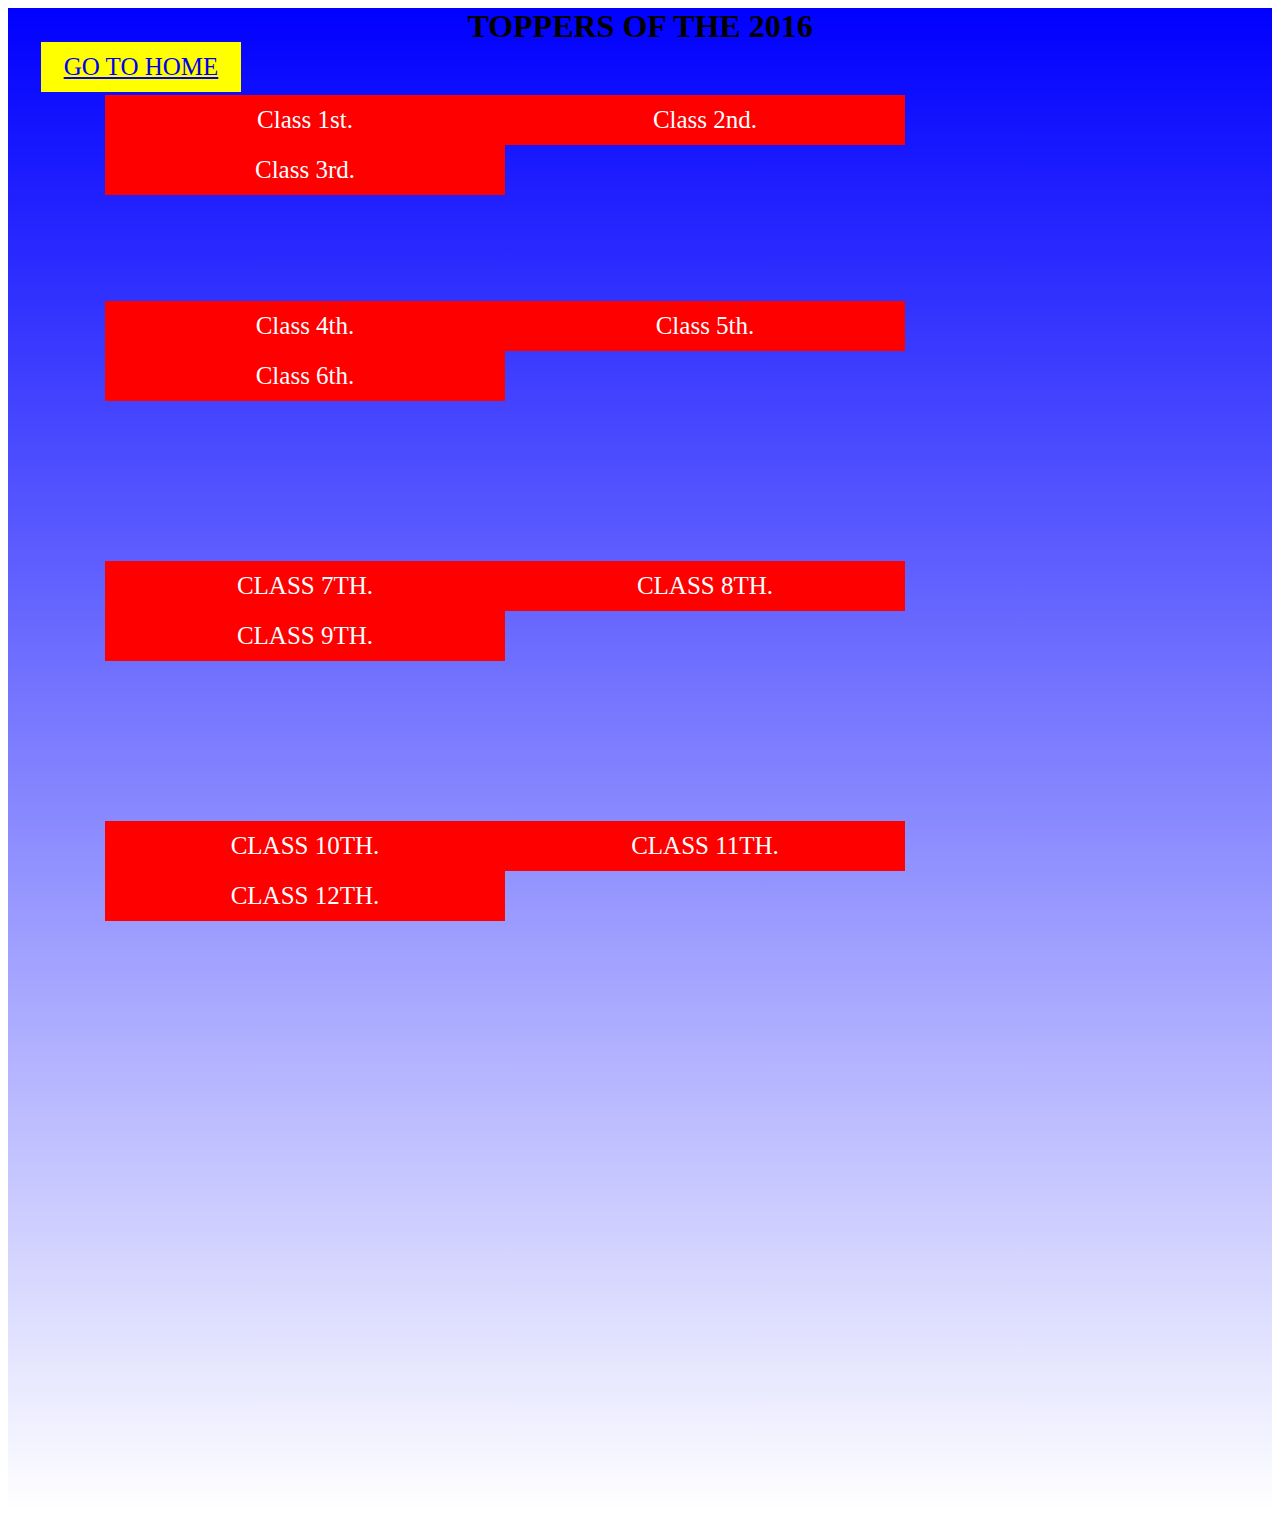
<file: 2016.html>
<html>
<style>
.topp{background: linear-gradient(blue,white);
width:100%; height:170%;
}
.topper{height:100px;margin:0px auto;position:absolute;top:20px;left:100px}
.topper ul{
	padding:5px;
	}
.topper ul li{
        float:left;
		background-color:red;
		color:white;
		width:400px;
		height:50px;
		line-height:50px;
		font-size:25px;
		list-style:none;
		text-align:center;
}
.topper ul li ul{
        display:none;}
.topper ul li:hover >ul{display:block;}
.topper ul li:hover{
        background-color:black;
		opacity:0.9;
		}
		
		
.fourth{height:100px;margin:0px auto;position:absolute;top:280px;left:100px}
.fourth ul{
	padding:5px;
	}
.fourth ul li{
        float:left;
		background-color:red;
		color:white;
		width:400px;
		height:50px;
		line-height:50px;
		font-size:25px;
		list-style:none;
		text-align:center;
}
.fourth ul li ul{
        display:none;}
.fourth ul li:hover >ul{display:block;}
.fourth ul li:hover{
        background-color:black;
		opacity:0.9;
		}
.seventh {height:100px;margin:0px auto;position:absolute;top:540px;left:100px}
.seventh ul{
	padding:5px;
	}
.seventh ul li{
        float:left;
		background-color:red;
		color:white;
		width:400px;
		height:50px;
		line-height:50px;
		font-size:25px;
		list-style:none;
		text-align:center;
}
.seventh ul li ul{
        display:none;}
.seventh ul li:hover >ul{display:block;}
.seventh ul li:hover{
        background-color:black;
		opacity:0.9;
		}
.tenth{height:100px;margin:0px auto;position:absolute;top:800px;left:100px}
.tenth ul{
	padding:5px;
	}
.tenth ul li{
        float:left;
		background-color:red;
		color:white;
		width:400px;
		height:50px;
		line-height:50px;
		font-size:25px;
		list-style:none;
		text-align:center;
}
.tenth ul li ul{
        display:none;}
.tenth ul li:hover >ul{display:block;}
.tenth ul li:hover{
        background-color:black;
		opacity:0.9;
		}
.menu ul li:hover >ul{display:block;}
.menu{height:	100px;margin:5px auto;position:absolute;top:20px;left:40px}
.menu ul{padding:1px;}
.menu ul li{
	float:right;
	background-color:yellow;
	color:black;
	width:200px;
	height:50px;
	line-height:50px;
	font-size:25px;
	list-style:none;
	text-align:center; }
.menu ul li:hover{background-color: lime;
opacity:0.9;}		
		
</style>
<body>
<header class="topp">
<center><h1>TOPPERS OF THE 2016</h1></center>
<nav>
<div class=topper>
	<br><br><br/><ul>
	<li>Class 1st.
	<ul>
	    <li>FIRST-VANSH AGRAWAL</li>
	    <li>SECOND-MOHIT KUMAR</LI>
		<li>THIRD-YESH YADAV</li>
	</ul>
	</li>
	<li>Class 2nd.
	<ul>
	    <li>FIRST-RAHUL</li>
		<li>SECOND-HARIOM SHARMA</li>
		<li>THIRD-RAM</li>
	</UL>
	</li>
	<li>Class 3rd.
	<ul>
	    <li>FIRST-GOPAL</li>
		<li>SECOND-ROHIT SHARMA</li>
		<li>THIRD-RAMVEER SHING</li>
	</UL>
	</li>
	</ul>
</div>
</nav>
<nav>
<div class=fourth>
    <ul>
	<li>Class 4th.
	<ul>
	    <li>FIRST-GOPAL</li>
		<li>SECOND-ROHIT SHARMA</li>
		<li>THIRD-RAMVEER SHING</li>
	</UL>
	</li>
	<li>Class 5th.
	<ul>
	    <li>FIRST-GOPAL</li>
		<li>SECOND-ROHIT SHARMA</li>
		<li>THIRD-RAMVEER SHING</li>
	</UL>
	</li>
	<li>Class 6th.
	<ul>
	    <li>FIRST-GOPAL</li>
		<li>SECOND-ROHIT SHARMA</li>
		<li>THIRD-RAMVEER SHING</li>
	</UL>
	</li>
	</ul>
</div>
</nav>
<nav>
<div class=seventh>
    <ul>
	<li>CLASS 7TH.
	<ul>
	    <li>FIRST-GOPAL</li>
		<li>SECOND-ROHIT SHARMA</li>
		<li>THIRD-RAMVEER SHING</li>
	</UL>
	</li>
    <LI>CLASS 8TH.
	<ul>
	    <li>FIRST-GOPAL</li>
		<li>SECOND-ROHIT SHARMA</li>
		<li>THIRD-RAMVEER SHING</li>
	</UL>
	</li>
	<LI>CLASS 9TH.
	<ul>
	    <li>FIRST-GOPAL</li>
		<li>SECOND-ROHIT SHARMA</li>
		<li>THIRD-RAMVEER SHING</li>
	</UL>
	</li>
	</ul>
</div>
</nav>
<nav>
<div class=tenth>
    <ul>
	<li>CLASS 10TH.
	<ul>
	    <li>FIRST-GOPAL</li>
		<li>SECOND-ROHIT SHARMA</li>
		<li>THIRD-RAMVEER SHING</li>
	</UL>
	</li>	
    <LI>CLASS 11TH.
	<ul>
	    <li>FIRST-GOPAL</li>
		<li>SECOND-ROHIT SHARMA</li>
		<li>THIRD-RAMVEER SHING</li>
	</UL>
	</li>
	
	<LI>CLASS 12TH.
	<ul>
	    <li>FIRST-GOPAL</li>
		<li>SECOND-ROHIT SHARMA</li>
		<li>THIRD-RAMVEER SHING</li>
	</UL>
	</li>
	</ul>
</div>
</nav>
</header>
</body>
<nav><div class="Menu">
<ul>
	    <li><a href=" website.html">GO TO HOME</li>
</ul>
</html>
</file>
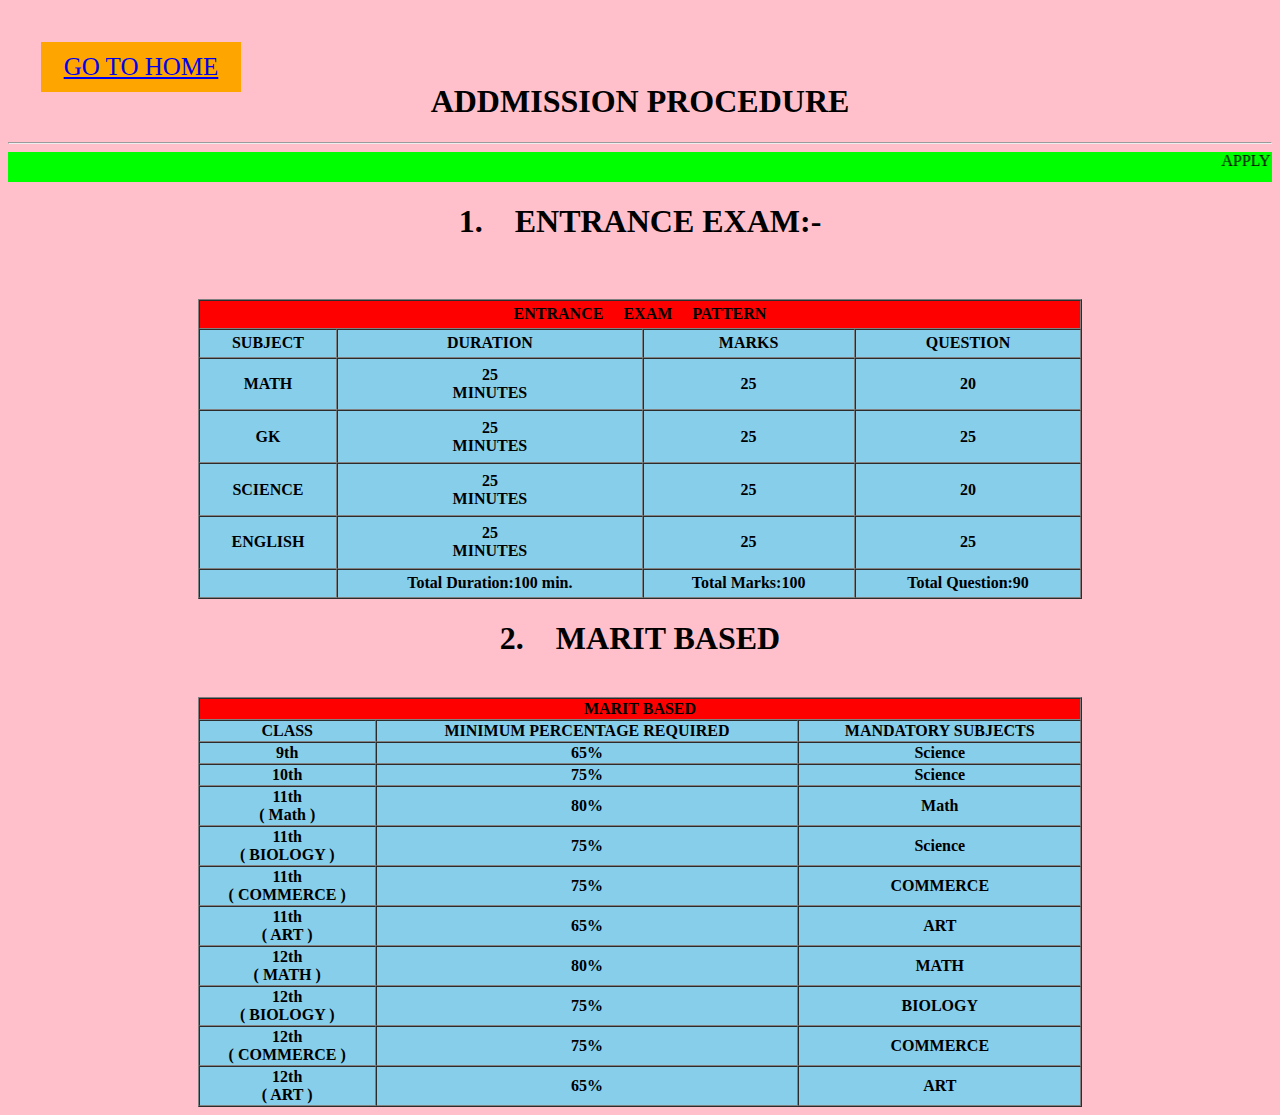
<file: addprocedure.html>
<html>
<head>
<style>
.menu ul li:hover >ul{display:block;}
.menu{height:	100px;margin:5px auto;position:absolute;top:20px;left:40px}
.menu ul{padding:1px;}
.menu ul li{
	float:right;
	background:orange;
	color:black;
	width:200px;
	height:50px;
	line-height:50px;
	font-size:25px;
	list-style:none;
	text-align:center; }
.menu ul li:hover{background-color: lime;
opacity:0.9;}

</style></head>

<body bgcolor="pink">


<br><br><br/>

<center><h1>ADDMISSION   PROCEDURE</h1></center><hr>
<marquee bgcolor="lime"height="30px">APPLY NOW</marquee>
<center><h1>1.&emsp;ENTRANCE   EXAM:-<br>&emsp;&emsp;<span style="padding-left:100px";></H1></center>
<center><table border height="300px"width="70%" cellspacing="0"bgcolor="skyblue"></center>
<tr>
<th colspan="4"bgcolor="red">ENTRANCE &emsp;EXAM &emsp;PATTERN</th>
</tr>
<tr>
<th>SUBJECT</th>
<th>DURATION</th>
<th>MARKS</th>
<th>QUESTION</th>
</tr>
<tr>
   <th>MATH</th>
   <th>25<BR>MINUTES</th>
   <th>25</th>
   <th>20</th>
</tr>
<tr>
   <th>GK</th>
   <th>25<BR>MINUTES</th>
   <th>25</th>
   <th>25</th>
</tr>
<tr>
   <th>SCIENCE</th>
   <th>25<BR>MINUTES</th>
   <th>25</th>
   <th>20</th>
</tr>
<tr>
   <th>ENGLISH</th>
   <th>25<BR>MINUTES</th>
   <th>25</th>
   <th>25</th>
</tr>
<tr>
<th></th>
<th>Total Duration:100 min.</th>
<th>Total Marks:100</th>
<th>Total Question:90</th>
</tr>
</table>

<h1>2.&emsp;MARIT BASED</h1><br>
<table border height="300px"width="70%"cellspacing="0"bgcolor="skyblue">
<tr>
<th colspan="3"bgcolor="red">MARIT BASED</TH></tr>
<th>CLASS</th>
<th>MINIMUM PERCENTAGE REQUIRED</th>
<th>MANDATORY SUBJECTS</th>
</tr>
<tr>
<th>9th</th>
<th>65%</th>
<th>Science</th>
</tr>
<tr>
<th>10th</th>
<th>75%</th>
<th>Science</th>
</tr>
<tr>
<th>11th<br>( Math )</th>
<th>80%</th>
<th>Math</th>
</tr>
<tr>
<th>11th<br>( BIOLOGY )</th>
<th>75%</th>
<th>Science</th>
</tr>
<tr>
<th>11th<br>( COMMERCE )</th>
<th>75%</th>
<th>COMMERCE</th>
</tr>
<tr>
<th>11th<br>( ART )</th>
<th>65%</th>
<th>ART</th>
</tr>
<tr>
<th>12th <br>( MATH )</th>
<th>80%</th>
<th>MATH</th>
</tr>
<tr>
<th>12th<BR>( BIOLOGY )</th>
<th>75%</th>
<th>BIOLOGY</th>
</tr>
<tr>
<th>12th<BR>( COMMERCE )</th>
<th>75%</th>
<th>COMMERCE</th>
</tr>
<tr>
<th>12th<BR>( ART )</th>
<th>65%</th>
<th>ART</th>
</tr>
</TABLE>
</body>
<nav><div class="Menu">
<ul>
	    <li><a href=" website.html">GO TO HOME</li>
</ul>
</html>
</file>
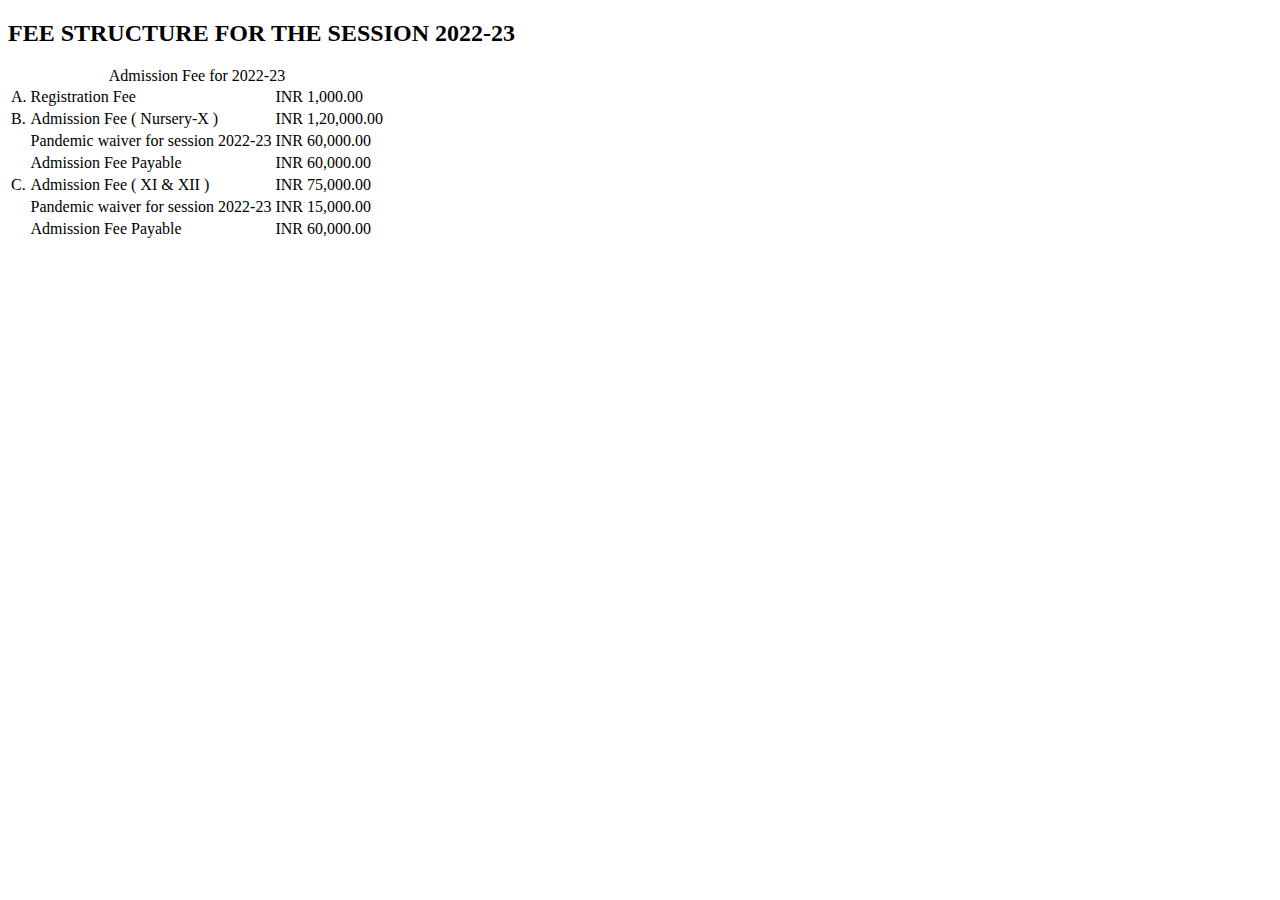
<file: Fee_Stucture.html>
<!DOCTYPE html>
<html lang="en">
<head>
    <meta charset="UTF-8">
    <meta http-equiv="X-UA-Compatible" content="IE=edge">
    <meta name="viewport" content="width=device-width, initial-scale=1.0">
    <title>Fee Stucture</title>
    <link href="C:\Users\laxmi\OneDrive\Desktop\website\WEBSITE DOC.and PAGES\mobilescreen.css" rel="stylesheet"/>    
    <link href="C:\Users\laxmi\OneDrive\Desktop\website\WEBSITE DOC.and PAGES\paliwal.css" rel="stylesheet"/>
</head>
<body>
    <h2 class="fee_lable">FEE STRUCTURE FOR THE SESSION 2022-23</h2>

    <table class="table">
        
        <caption class="fee_heading">Admission Fee for 2022-23</caption>
        
        <tr class="r1">
            <td>A.</td>
            <td>Registration Fee</td>
            <td>INR 1,000.00</td>
        </tr>
        <tr class="r2">
            <td>B.</td>
            <td>Admission Fee ( Nursery-X )</td>
            <td>INR 1,20,000.00</td>
        </tr>
        <tr class="r1">
            <td></td>
            <td>Pandemic waiver for session 2022-23</td>
            <td>INR 60,000.00</td>
        </tr>
        <tr class="r2">
            <td></td>
            <td>Admission Fee Payable</td>
            <td>INR 60,000.00</td>
        </tr>
        <tr class="r1">
            <td>C.</td>
            <td>Admission Fee ( XI & XII )</td>
            <td>INR 75,000.00</td>
        </tr>
        <tr class="r2">
            <td></td>
            <td>Pandemic waiver for session 2022-23</td>
            <td>INR 15,000.00</td>
        </tr>
        <tr class="r1">
            <td></td>
            <td>Admission Fee Payable</td>
            <td>INR 60,000.00</td>
        </tr>
</table>

    


</body>
</html>
</file>
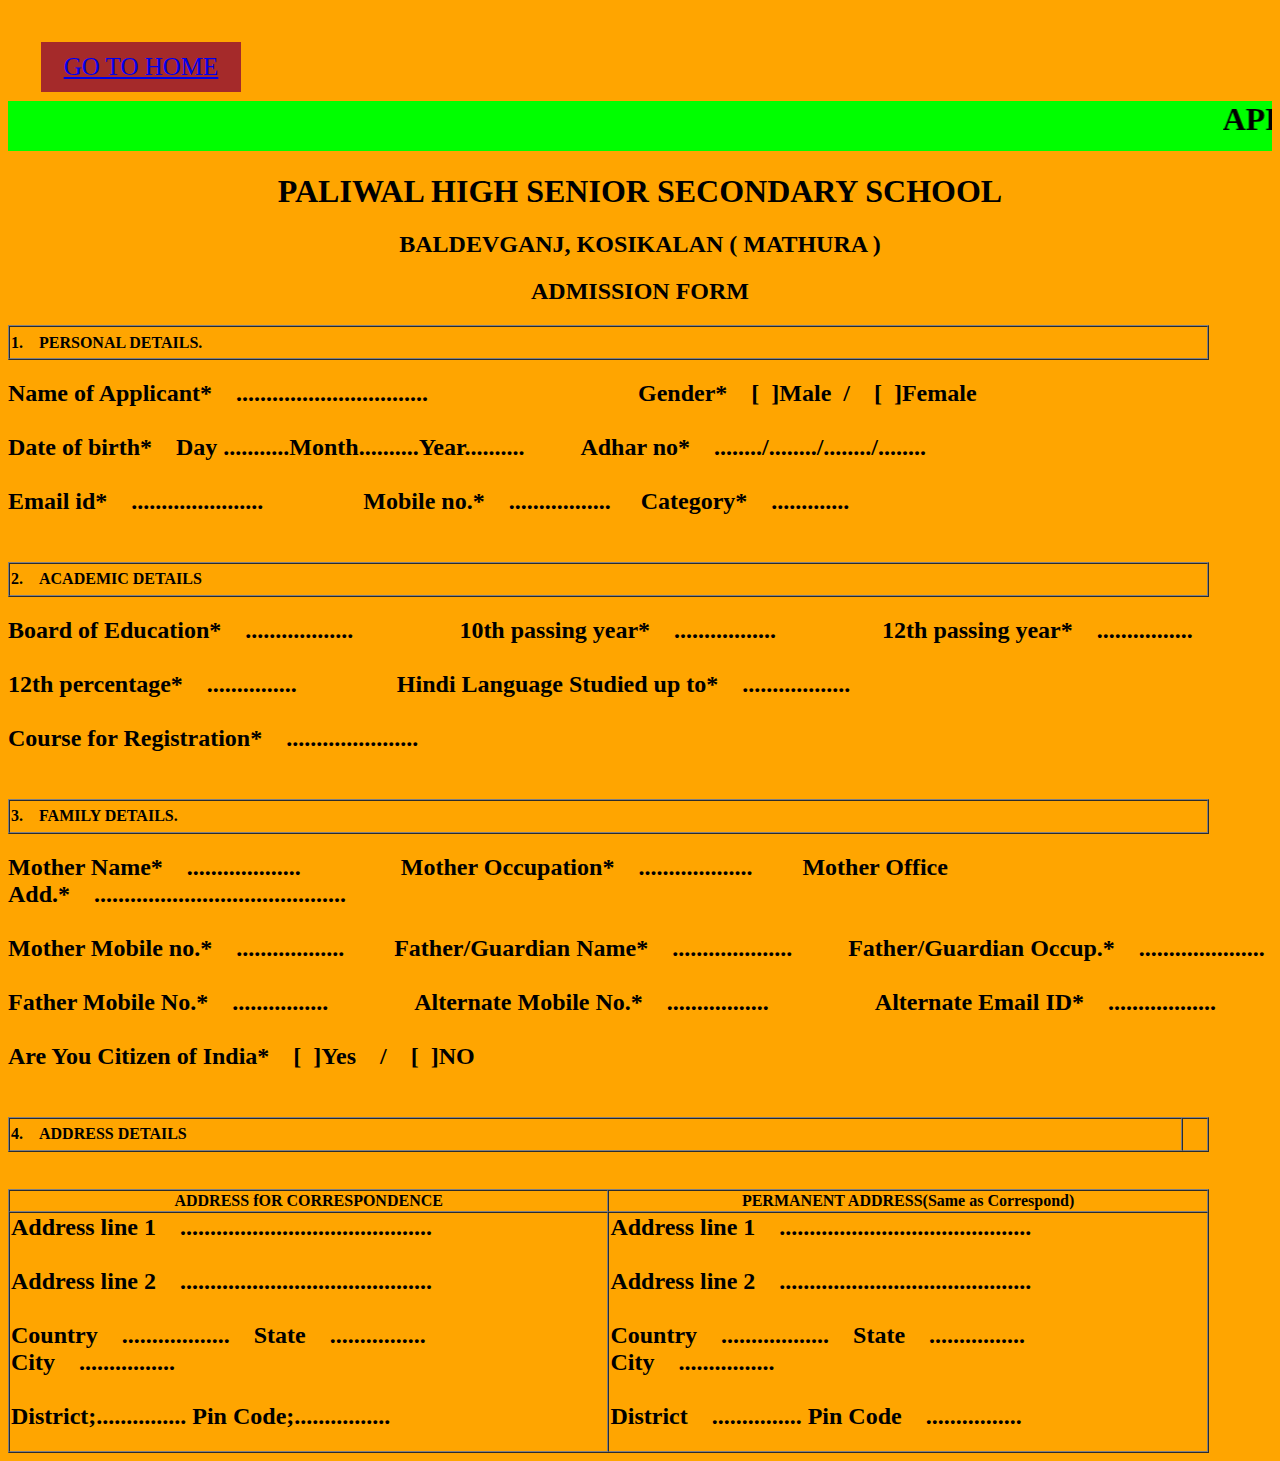
<file: offlineaddmission.html>
<html>
<head>
<style>

.menu ul li:hover >ul{display:block;}
.menu{height:	100px;margin:5px auto;position:absolute;top:20px;left:40px}
.menu ul{padding:1px;}
.menu ul li{
	float:left;
	background-color:brown;
	color:black;
	width:200px;
	height:50px;
	line-height:50px;
	font-size:25px;
	list-style:none;
	text-align:center; }
.menu ul li:hover{background-color: lime;
opacity:0.9;}


</style>
</head>

<BODY bgcolor="orange">

<br><br><br><br>
<h1><marquee height="50px" bgcolor="lime">APPLY NOW OFFLINE </marquee></h1>
<center><H1>PALIWAL HIGH SENIOR SECONDARY SCHOOL</H1>
<h2>BALDEVGANJ, KOSIKALAN ( MATHURA )</h2>
<H2>ADMISSION FORM</H2></CENTER>
<TABLE width="95%" height="35" border="1" cellspacing="0">
  <TR>
    <TD><B>1.&#8195;PERSONAL DETAILS.</B></TD></TR></TABLE>
<H2>Name of Applicant*&#8195;................................<SPAN style="padding-left: 210px;">Gender*&#8195;[&#8194;]Male&#8194;/&#8195;[&#8194;]Female<BR><BR>Date of birth*&#8195;Day ...........Month..........Year.......... <SPAN style="padding-left: 50px;">Adhar 
no*&#8195;......../......../......../........<BR><BR>Email 
id*&#8195;......................<SPAN style="padding-left: 100px;">Mobile 
no.*&#8195;.................<SPAN 
style="padding-left: 30px;">Category*&#8195;.............<BR><BR></SPAN></SPAN></SPAN></SPAN></H2>
<TABLE width="95%" height="35" border="1" cellspacing="0">
  <TBODY>
  <TR>
    <TD><B>2.&#8195;ACADEMIC DETAILS</B></TD></TR></TBODY></TABLE>
<H2>Board of Education*&#8195;.................. <SPAN 
style="padding-left: 100px;">10th passing year*&#8195;................. <SPAN style="padding-left: 100px;">
12th passing year*&#8195;................<BR><BR>12th percentage*&#8195;...............<SPAN 
style="padding-left: 100px;">Hindi Language Studied up 
to*&#8195;..................<SPAN style="padding-left: 100px;"><BR><BR>Course for 
Registration*&#8195;......................<BR><BR></SPAN></SPAN></SPAN></SPAN></H2>
<TABLE width="95%" height="35" border="1" cellspacing="0">
  <TBODY>
  <TR>
    <TD><B>3.&#8195;FAMILY DETAILS.</B></TD></TR></TBODY></TABLE>
<H2>Mother Name*&#8195;...................<SPAN style="padding-left: 100px;">Mother 
Occupation*&#8195;...................<SPAN style="padding-left: 50px;">Mother Office 
Add.*&#8195;..........................................<BR><BR>Mother Mobile 
no.*&#8195;..................<SPAN style="padding-left: 50px;">Father/Guardian 
Name*&#8195;.................... <SPAN style="padding-left: 50px;">Father/Guardian 
Occup.*&#8195;.....................<BR><BR>Father Mobile No.*&#8195;................ <SPAN 
style="padding-left: 80px;">Alternate Mobile No.*&#8195;................. <SPAN style="padding-left: 100px;">
Alternate Email ID*&#8195;..................<BR><BR>Are You Citizen of 
India*&#8195;[&#8194;]Yes&#8195;/&#8195;[&#8194;]NO<BR><BR></SPAN></SPAN></SPAN></SPAN></SPAN></SPAN></H2>
<TABLE width="95%" height="35" border="1" cellspacing="0">
  <TBODY>
  <TR>
    <TD><B>4.&#8195;ADDRESS DETAILS</B>
    <TD></TR></TBODY></TABLE><BR>
<H2></H2>
<TABLE width="95%" height="200" border="1" cellspacing="0">
  <TBODY>
  <TR>
    <TH>ADDRESS fOR CORRESPONDENCE</TH>
    <TH>PERMANENT ADDRESS(Same as Correspond)</TH></TR>
  <TR>
    <TD>
      <H2>Address line 
      1&#8195;..........................................<BR><BR>Address line 
      2&#8195;..........................................<BR><BR>Country&#8195;..................&#8195;State&#8195;................&#8195;City&#8195;................<BR><BR>District;...............
       Pin Code;................</H2></TD>
    <TD>
      <H2>Address line 
      1&#8195;..........................................<BR><BR>Address line 
      2&#8195;..........................................<BR><BR>Country&#8195;..................&#8195;State&#8195;................&#8195;City&#8195;................<BR><BR>District&#8195;...............
       Pin Code&#8195;................</H2></TD></TR>
	   </TBODY></TABLE>
	   
</body>

<nav><div class="Menu">
<ul>
	    <li><a href=" website.html">GO TO HOME</li>
</ul>
</html>
</file>
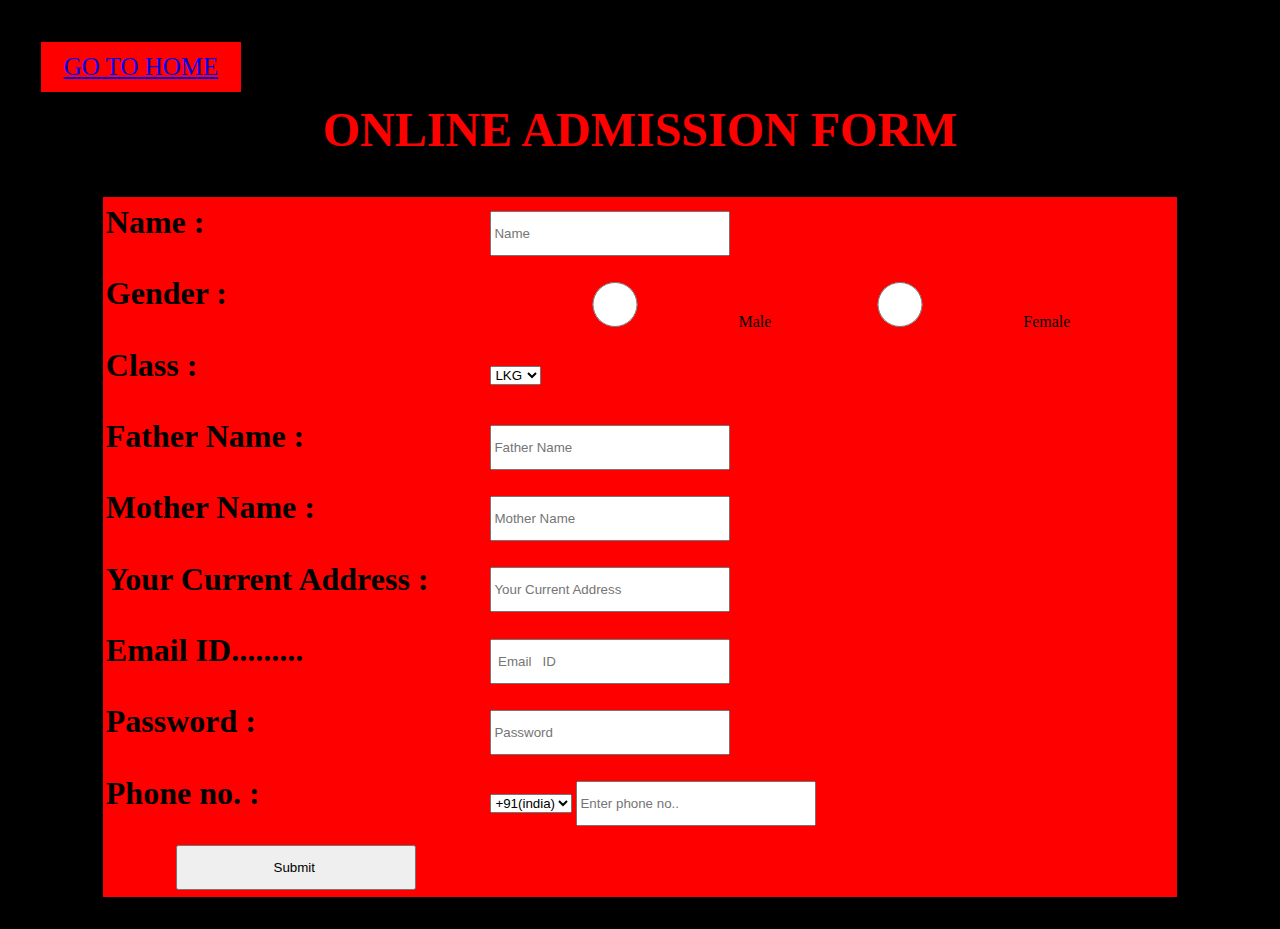
<file: onlineaddmission.html>
<html>
<head><title>ADMISSION FORM</title>
<style>
h2{color:red;}
.menu ul li:hover >ul{display:block;}
.menu{height:	100px;margin:5px auto;position:absolute;top:20px;left:40px}
.menu ul{padding:1px;}
.menu ul li{
	float:right;
	background-color:red;
	color:black;
	width:200px;
	height:50px;
	line-height:50px;
	font-size:25px;
	list-style:none;
	text-align:center; }
.menu ul li:hover{background-color: lime;
opacity:0.9;}

</style>
</head>
<body bgcolor="black">

<br><br><br/><h1>
<center><h2>ONLINE ADMISSION FORM</h2></center>
<center>

<form> 
<caption><table height="700px"width="85%" bgcolor="red">
            <tr>
               <td>
<h1>               Name : </h1>
                  </td>
                  <td>
                <input type="text" style="width:240px;height:45px;" placeholder="Name" name=" " >
                 </td>
              </tr>
<tr>
    <td> 
<h1>            Gender : </h1>
     </td>
<td>
          <input type="radio" style="width:240px;height:45px;" name="Gender" >Male
           <input type="radio"style="width:240px;height:45px;"  name="Gender" >Female
      </td>
</tr>
<tr>     
         <td>
       <h1>   Class  : </h1>
         </td>
    <td> 
                  <select>
                           <option > LKG </option>
                            <option> UKG </option>
                           <option > 1st </option>
                           <option > 2nd </option>
                           <option > 3rd </option>
                           <option > 4th </option>
                           <option > 5th </option>
                           <option > 6th </option>
                           <option > 7th </option>
                           <option > 8th </option>
                           <option > 9th </option>
                           <option > 10th </option>
                           <option > 11th </option>
                           <option > 12h </option>
                 </select> 
      
    </td>
</tr>
<tr>
      <td>
   <h1>        Father Name :  </h1>
       </td>
        <td>
        <input type="text" style="width:240px;height:45px;" placeholder="Father Name"name="">
          </td>
      </tr>
<tr>
     <td>  
         <h1> Mother Name :   </h1>
        </td>
        <td>
        <input type="text" style="width:240px;height:45px;" placeholder="Mother Name"name="">
       </td>
</tr>
<tr>
      <td>
        <h1>Your Current Address :</h1>
       </td>
        <td>
       <input type="text" style="width:240px;height:45px;" placeholder="Your Current Address"name="">
      </td>
</tr>

<tr>
      <td>
<h1>             Email ID......... </h1>
       </td>
<td> 
        <input type="mail"  style="width:240px;height:45px;" placeholder=" Email   ID " name=" ">
     </td>
   </tr>
<tr>
      <td>
<h1>            Password : </h1>
         </td>
<td>
       <input type="Password"  style="width:240px;height:45px;" placeholder="Password" name=" ">
    </td>
  </tr>
<tr>
     <td>
<h1>               Phone no. : </h1>
         </td>
          <td> 
                  <select>
                              <option >+91(india)</option>
                             <option >+1</option>
                             <option >-91</option>
                            <option >948</option>
                            <option >956</option>
                            <option >989</option>
                            <option >989</option>
                 </select> 
                   <input type="numeric value " style="width:240px;height:45px;" placeholder="Enter phone no.."  name=" ">
          </td>
      </tr>
<tr>
        <td>
  <center><input type="Submit" style="width:240px;height:45px;"value="Submit " name=" "></center>
          </td>
</tr>
 </table>
</form>
</center>
</h1>
</body>
</html>
<nav><div class="Menu">
<ul>
	    <li><a href=" website.html">GO TO HOME</li>
</ul>
</file>
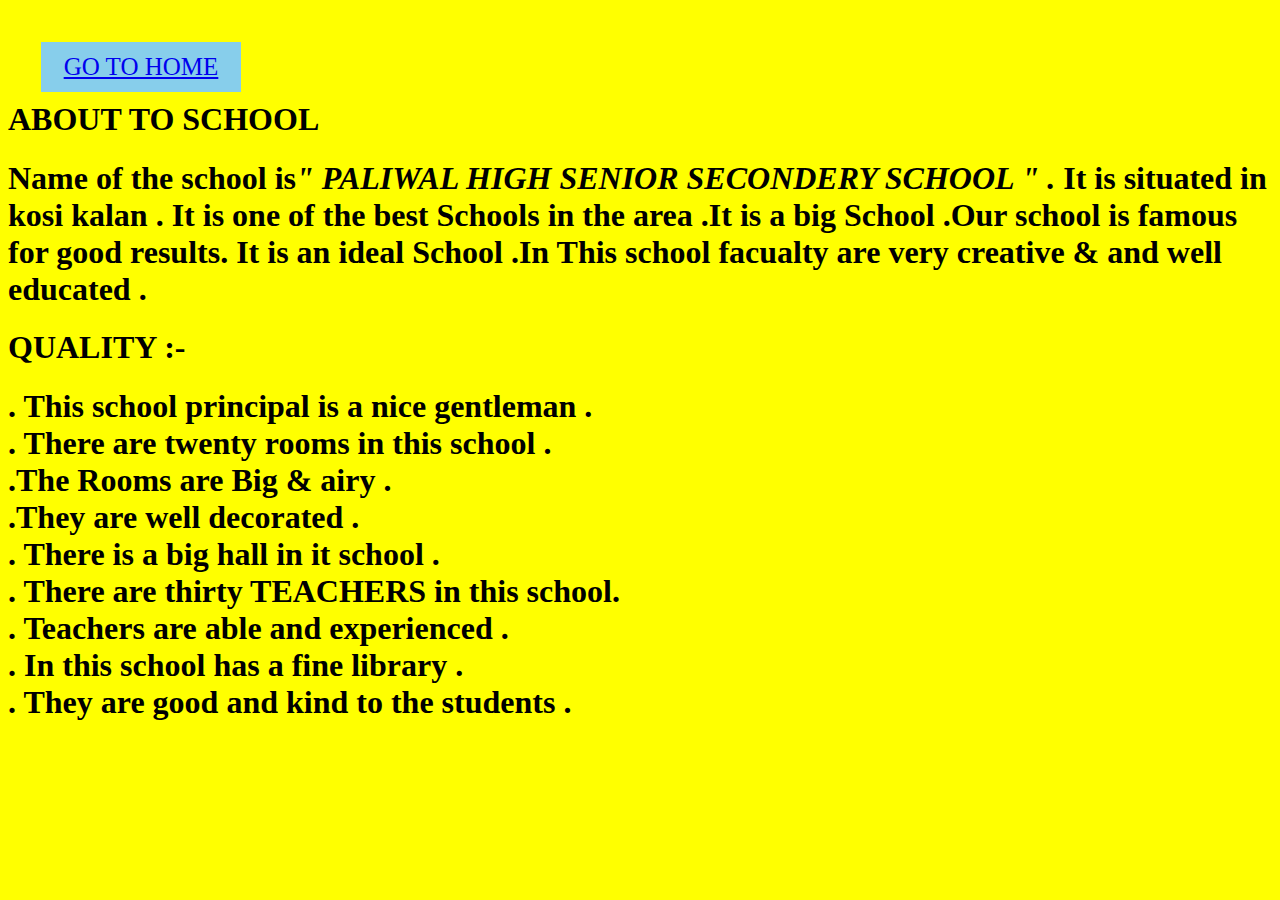
<file: PABOUT.HTML>
<html>
<head>
<style>

.menu ul li:hover >ul{display:block;}
.menu{height:	100px;margin:5px auto;position:absolute;top:20px;left:40px}
.menu ul{padding:1px;}
.menu ul li{
	float:right;
	background-color:skyblue;
	color:black;
	width:200px;
	height:50px;
	line-height:50px;
	font-size:25px;
	list-style:none;
	text-align:center; }
.menu ul li:hover{background-color: red;
opacity:0.9;}
</style>

</head>

<body bgcolor="yellow"><br><br><Br><br/><h1>ABOUT TO  SCHOOL</h1> 

<h1>Name of the school is<I >" PALIWAL HIGH SENIOR  SECONDERY  SCHOOL "  .</I></B>
   It is situated in kosi kalan . It is one of the best Schools in the area .It is a big School .Our school is famous for good results. It is an ideal School .In This school  facualty
are very creative & and well  educated .</h1> 
<h1>QUALITY :-</h1><h1>
. This school principal is a nice gentleman .</br>
. There are twenty rooms in this school  .</br> 
.The Rooms are Big & airy .  </br>
.They are well decorated . </br>
. There is  a big hall  in it school .</br>
. There are thirty TEACHERS in this school.</br>
. Teachers are able and experienced .</br>
. In this school has a fine library .</br>
. They are good and kind to the students .</br></h1>

</body>
</html>
<nav><div class="Menu">
<ul>
	    <li><a href=" website.html">GO TO HOME</li>
</ul>
</file>
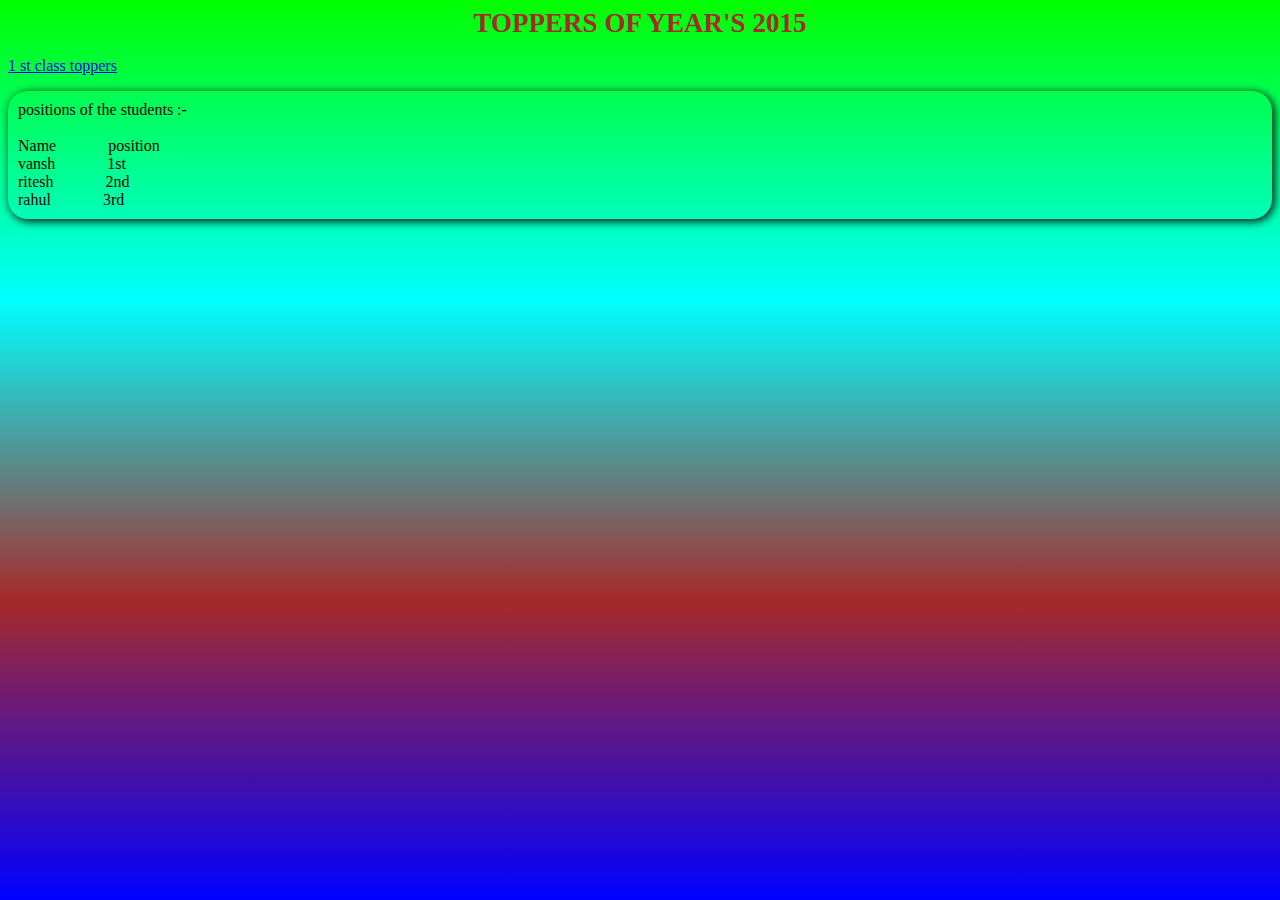
<file: toppers.html>
<html>
<style>
body{ background: linear-gradient(lime,cyan,brown,blue); }
h1{color:brown; font-size:3vh; }
 .topper .student_deatails{  padding:10px; border-radius:20px; box-shadow:2px 2px 10px; color:black;}
.1st_class:hover{ font-size:4vh; display:block;}

.navi_bar ul li:hover{  color:white; opacity:0.9;}
.navi_bar ul li:hover >ul{ display:block;}
</style>
<body>

<center><h1>TOPPERS OF YEAR'S 2015</h1></center>

<div class=topper>
<h class="1st_class"><a href=" #">1 st class toppers</a>
<p class="student_deatails">
		positions of the students :-</br></br>
		    Name&emsp;&emsp; &emsp;position</br> 
			vansh&emsp;&emsp; &emsp;1st</br>
			ritesh&emsp;&emsp; &emsp;2nd</br> 
			rahul&emsp;&emsp; &emsp;3rd  
</p> </h>


</div>

</body>
</html>
</file>
